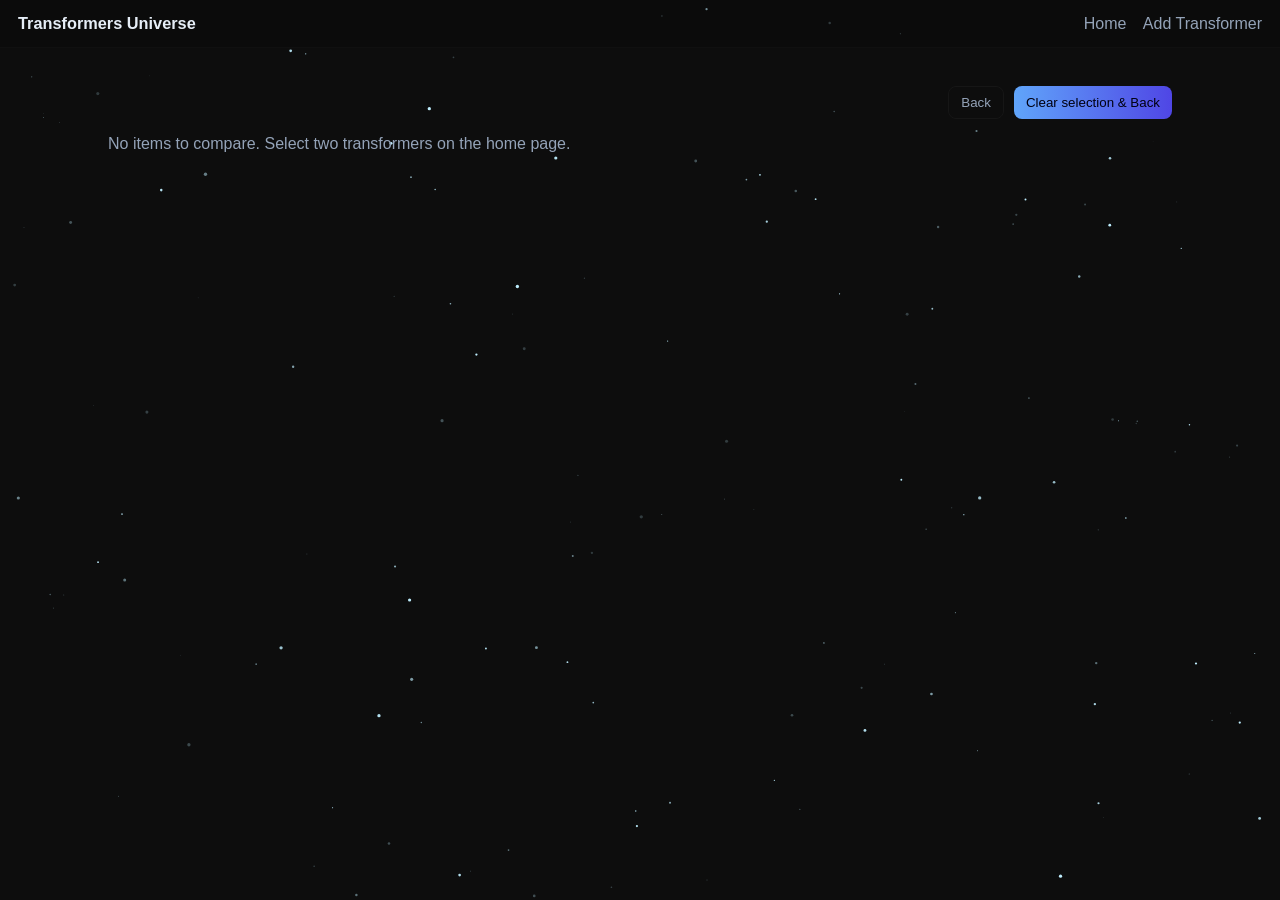
<file: compare.html>
<!doctype html>
<html lang="en">
<head>
  <meta charset="utf-8" />
  <title>Compare Transformers — Transformers Universe</title>
  <meta name="viewport" content="width=device-width,initial-scale=1" />
  <script src="starfield.js"></script>
  <style>
    :root{
      --bg:#081024; --card:#0b1220; --muted:#94a3b8; --accent:#60a5fa; --text:#e6eef7;
    }
    *{box-sizing:border-box}
    html{background:#0d0d0d}
    body{margin:0;font-family:Inter,Segoe UI,Roboto,Arial,sans-serif;background:transparent;color:var(--text);min-height:100vh;position:relative;z-index:1}
    header{padding:14px 18px;display:flex;align-items:center;justify-content:space-between;background:rgba(0,0,0,0.12);border-bottom:1px solid rgba(255,255,255,0.02);position:relative;z-index:2}
    header h1{margin:0;font-size:1.02rem}
    nav a{color:var(--muted); margin-left:12px; text-decoration:none}
    main{max-width:1100px;margin:20px auto;padding:18px;position:relative;z-index:1}
    .compare-card{display:grid;grid-template-columns:1fr 1fr;gap:18px}
    .panel{background:linear-gradient(180deg, rgba(255,255,255,0.01), rgba(0,0,0,0.04));padding:14px;border-radius:10px;border:1px solid rgba(255,255,255,0.02)}
    .img{height:220px;display:flex;align-items:center;justify-content:center;background:rgba(255,255,255,0.02);border-radius:8px;overflow:hidden}
    .img img{max-width:100%;max-height:100%;object-fit:contain}
    h2.name{margin:10px 0 6px 0}
    .meta{color:var(--muted);font-size:0.9rem;margin-bottom:8px}
      .desc{color:#cfe6ff}
    .controls{display:flex;gap:10px;justify-content:flex-end;margin-bottom:12px}
    .btn{padding:8px 12px;border-radius:8px;border:none;cursor:pointer}
    .btn-back{background:transparent;color:var(--muted);border:1px solid rgba(255,255,255,0.04)}
    .btn-clear{background:linear-gradient(90deg,var(--accent),#4f46e5);color:#001}
    @media(max-width:900px){ .compare-card{grid-template-columns:1fr} .img{height:180px} }
    .field-row{display:flex;gap:12px;align-items:flex-start;padding:10px 0;border-top:1px dashed rgba(255,255,255,0.02)}
    .field-title{width:140px;color:var(--muted);font-weight:600}
    .field-value{flex:1}
  </style>
</head>
<body>
  <header>
    <h1>Transformers Universe</h1>
    <nav>
      <a href="/">Home</a>
      <a href="/upload">Add Transformer</a>
    </nav>
  </header>
  

  <main>
    <div class="controls">
      <button class="btn btn-back" onclick="location.href='/'">Back</button>
      <button class="btn btn-clear" id="clearAndBack">Clear selection & Back</button>
    </div>

    <div id="compareArea">
      <p style="color:var(--muted)">Loading comparison…</p>
    </div>
  </main>

  <script>
    // parse ids from querystring ?ids=1,2
    function qs(name) {
      const params = new URLSearchParams(location.search);
      return params.get(name);
    }

    function renderEmpty(msg) {
      document.getElementById("compareArea").innerHTML = '<p style="color:var(--muted)">'+msg+'</p>';
    }

    async function fetchItem(id) {
      const r = await fetch(`/api/transformers/${id}`);
      if (!r.ok) throw new Error("Not found: " + id);
      return await r.json();
    }

    (async function(){
      const raw = qs("ids");
      if (!raw) {
        renderEmpty("No items to compare. Select two transformers on the home page.");
        return;
      }
      const ids = raw.split(",").map(s => s.trim()).filter(Boolean);
      if (ids.length !== 2) {
        renderEmpty("Please select exactly 2 transformers to compare.");
        return;
      }

      try {
        const [a, b] = await Promise.all(ids.map(fetchItem));
        // build comparison UI
        const html = `
          <div class="compare-card">
            <div class="panel left">
              <div class="img">${a.image_url ? `<img src="${a.image_url}" alt="${a.name}">` : '<div style="color:var(--muted)">No image</div>'}</div>
              <h2 class="name">${escapeHtml(a.name)}</h2>
              <div class="meta">${escapeHtml(a.type || "")} ${a.type && a.category ? "•" : ""} ${escapeHtml(a.category || "")}</div>
              <div class="desc">${escapeHtml(a.description || "")}</div>
              <div style="margin-top:12px;color:var(--muted);font-size:0.85rem">Added: ${escapeHtml(a.created_at || "")}</div>
            </div>

            <div class="panel right">
              <div class="img">${b.image_url ? `<img src="${b.image_url}" alt="${b.name}">` : '<div style="color:var(--muted)">No image</div>'}</div>
              <h2 class="name">${escapeHtml(b.name)}</h2>
              <div class="meta">${escapeHtml(b.type || "")} ${b.type && b.category ? "•" : ""} ${escapeHtml(b.category || "")}</div>
              <div class="desc">${escapeHtml(b.description || "")}</div>
              <div style="margin-top:12px;color:var(--muted);font-size:0.85rem">Added: ${escapeHtml(b.created_at || "")}</div>
            </div>
          </div>

          <!-- structured field-by-field comparison -->
          <div style="margin-top:18px;background:transparent;border-radius:8px;padding:12px">
            <div class="field-row"><div class="field-title">Field</div><div class="field-value"><strong>Left</strong></div><div class="field-value" style="text-align:right"><strong>Right</strong></div></div>
            <div class="field-row"><div class="field-title">Name</div><div class="field-value">${escapeHtml(a.name)}</div><div class="field-value" style="text-align:right">${escapeHtml(b.name)}</div></div>
            <div class="field-row"><div class="field-title">Type</div><div class="field-value">${escapeHtml(a.type||'—')}</div><div class="field-value" style="text-align:right">${escapeHtml(b.type||'—')}</div></div>
            <div class="field-row"><div class="field-title">Category</div><div class="field-value">${escapeHtml(a.category||'—')}</div><div class="field-value" style="text-align:right">${escapeHtml(b.category||'—')}</div></div>
            <div class="field-row"><div class="field-title">Description</div><div class="field-value">${escapeHtml(a.description||'—')}</div><div class="field-value" style="text-align:right">${escapeHtml(b.description||'—')}</div></div>
          </div>
        `;
        document.getElementById("compareArea").innerHTML = html;

        // wire clear selection button (clears localStorage key used by index.js)
        document.getElementById("clearAndBack").addEventListener("click", () => {
          try { localStorage.removeItem("transformer_selection_v1"); } catch(e){}
          window.location.href = "/";
        });

      } catch (err) {
        console.error(err);
        renderEmpty("Failed to load one or more transformers. Make sure they exist.");
      }
    })();

    function escapeHtml(s) {
      if (!s) return "";
      return s.replace(/[&<>"']/g, function(m) { return ({'&':'&amp;','<':'&lt;','>':'&gt;','"':'&quot;',"'":'&#39;'})[m]; });
    }
  </script>
</body>
</html>
</file>
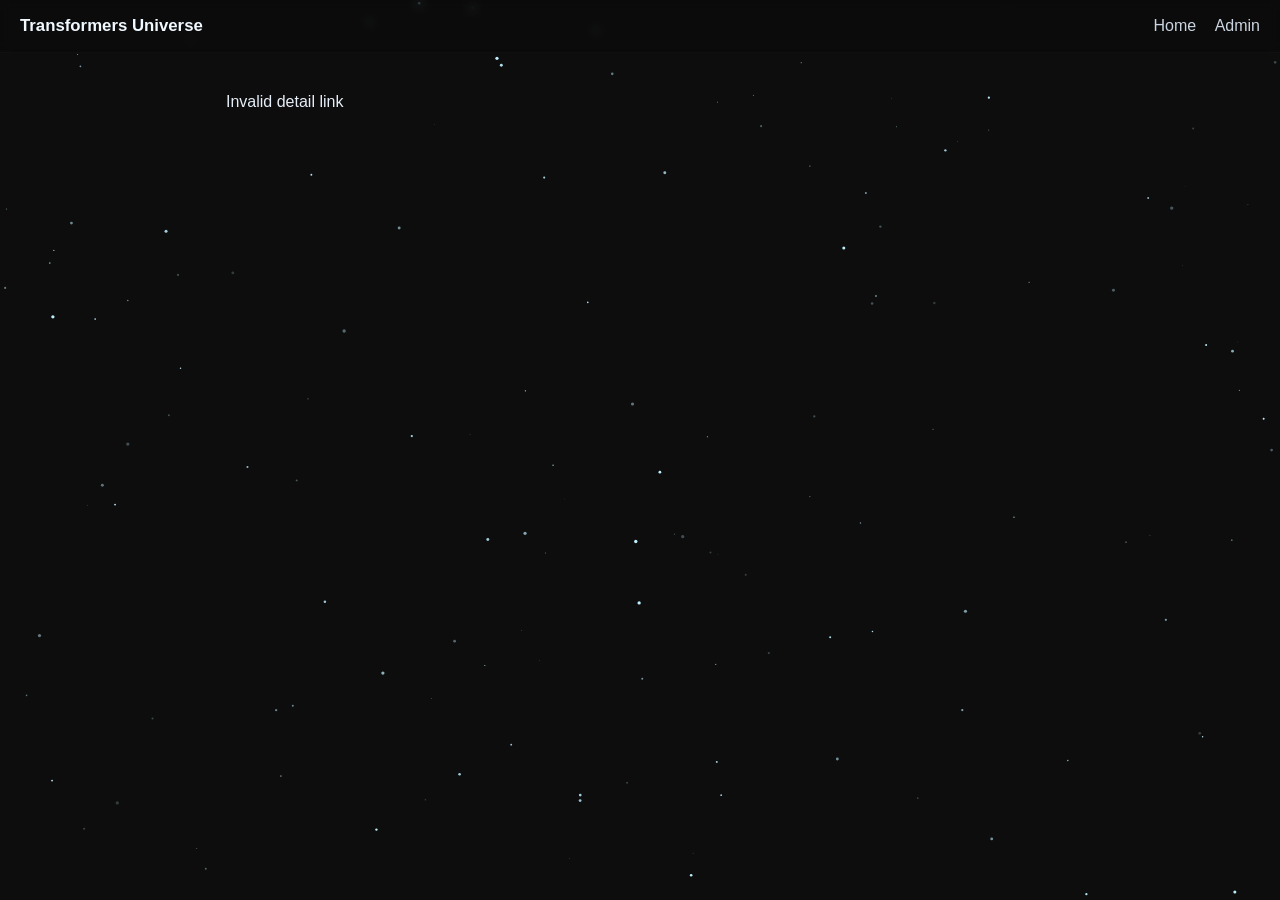
<file: detail.html>
<!doctype html>
<html lang="en">
<head>
  <meta charset="utf-8" />
  <title>Transformer Detail</title>
  <meta name="viewport" content="width=device-width,initial-scale=1" />
  <link rel="stylesheet" href="styles.css" />
  <script src="/starfield.js"></script>
  <style>
    html {
      background: #0d0d0d;
    }
    body {
      background: transparent;
      min-height: 100vh;
      padding-bottom: 40px;
      color: #e6eef7;
      position: relative;
      margin: 0;
    }
    header, main, footer, nav {
      position: relative;
      z-index: 1;
    }
    .detail-wrap { max-width: 900px; margin: 20px auto; padding: 0 16px; }
    .detail-card {
      background: linear-gradient(180deg, rgba(255,255,255,0.02), rgba(0,0,0,0.04));
      padding: 28px;
      border-radius: 14px;
      box-shadow: 0 6px 18px rgba(2,6,23,0.6);
      border: 1px solid rgba(255,255,255,0.04);
    }
    #name {
      font-size: 2.2rem;
      margin: 0 0 12px 0;
      color: #f0f9ff;
      font-weight: 700;
      letter-spacing: -0.5px;
    }
    #desc {
      line-height: 1.8;
      color: #e0e7ff;
      font-size: 1rem;
      margin-top: 16px;
    }
    /* Hero image area */
    .detail-card .hero{width:100%;height:min(360px,45vh);border-radius:12px;overflow:hidden;margin-bottom:18px;background:linear-gradient(180deg,#051126,#071028);display:flex;align-items:center;justify-content:center;color:#94a3b8;position:relative}
    .detail-card .hero img{width:100%;height:100%;object-fit:cover;display:block}
    /* Hero image element (used when image_url present) */
    .hero-img{width:100%;height:min(360px,45vh);object-fit:cover;border-radius:12px;margin-bottom:18px;display:none;cursor:pointer}
    .hero-fullscreen-btn{position:absolute;right:14px;top:14px;background:rgba(0,0,0,0.55);border:1px solid rgba(255,255,255,0.12);color:#fff;padding:10px 12px;border-radius:999px;cursor:pointer;font-size:18px;display:flex;align-items:center;justify-content:center;z-index:5;box-shadow:0 18px 32px rgba(0,0,0,0.35)}
    .hero-fullscreen-btn:hover{background:rgba(255,255,255,0.14)}
    .lightbox-wrap{position:fixed;inset:0;display:flex;align-items:center;justify-content:center;background:rgba(0,0,0,0.92);opacity:0;visibility:hidden;pointer-events:none;transition:opacity 240ms ease}
    .lightbox-wrap.show{opacity:1;visibility:visible;pointer-events:auto}
    .lightbox-close{position:absolute;top:18px;right:18px;background:rgba(255,255,255,0.08);border:none;color:#fff;padding:10px 12px;border-radius:999px;cursor:pointer;font-size:20px;line-height:1;z-index:2;box-shadow:0 18px 36px rgba(0,0,0,0.35)}
    .lightbox-close:hover{background:rgba(255,255,255,0.16)}
    .in-lightbox{position:relative;top:auto;left:auto;right:auto;bottom:auto;width:auto!important;height:auto!important;max-width:100%!important;max-height:100%!important;object-fit:contain!important;border-radius:0!important;box-shadow:none!important}

    body.fullscreen-active #heroFSBtn { display: none !important; }
    body.fullscreen-active #ratingSection { display: none !important; }

    .section-divider {
      margin: 28px 0 0 0;
      padding-top: 24px;
      border-top: 1px solid rgba(255,255,255,0.04);
    }
    .detail-card section h3 {
      margin: 0 0 18px 0;
      font-size: 1.3rem;
      color: #f0f9ff;
      font-weight: 600;
    }
    .rating-row {
      display: flex;
      gap: 16px;
      align-items: center;
      margin: 16px 0;
    }
    #starArea {
      display: flex;
      gap: 4px;
    }
    .star {
      font-size: 28px;
      cursor: pointer;
      opacity: 0.35;
      transition: opacity 180ms, transform 180ms;
      display: inline-block;
    }
    .star:hover {
      transform: scale(1.1);
    }
    .star.on {
      color: #fbbf24;
      opacity: 1;
      text-shadow: 0 0 12px rgba(251,191,36,0.4);
    }
    .star.disabled {
      cursor: not-allowed;
      opacity: 0.5;
    }
    #ratingSummary {
      color: #cbd5e1;
      font-size: 0.95rem;
      font-weight: 500;
    }
    .rating-badge {
      background: linear-gradient(90deg, rgba(96,165,250,0.1), rgba(79,70,229,0.1));
      padding: 8px 14px;
      border-radius: 8px;
      border: 1px solid rgba(96,165,250,0.2);
      color: #60a5fa;
      font-size: 0.9rem;
      font-weight: 600;
    }
    .comment-list {
      margin: 20px 0;
    }
    .comment {
      background: rgba(255,255,255,0.01);
      padding: 16px;
      border-radius: 10px;
      margin-bottom: 12px;
      border-left: 3px solid rgba(96,165,250,0.3);
      transition: all 180ms;
    }
    .comment:hover {
      background: rgba(255,255,255,0.02);
      border-left-color: rgba(96,165,250,0.5);
    }
    .comment .meta {
      color: #cbd5e1;
      font-size: 0.85rem;
      margin-bottom: 8px;
      display: flex;
      justify-content: space-between;
    }
    .comment-body {
      color: #e0e7ff;
      line-height: 1.6;
    }
    .comment-form {
      margin-top: 20px;
      padding: 20px;
      background: rgba(96,165,250,0.03);
      border: 1px solid rgba(96,165,250,0.1);
      border-radius: 12px;
    }
    .comment-form label {
      display: block;
      margin-bottom: 14px;
    }
    .comment-form label > div {
      font-size: 0.9rem;
      font-weight: 500;
      margin-bottom: 6px;
      color: #f0f9ff;
    }
    .comment-form textarea,
    .comment-form input {
      width: 100%;
      padding: 11px 13px;
      border-radius: 8px;
      border: 1px solid rgba(255,255,255,0.06);
      background: rgba(255,255,255,0.02);
      color: #e0e7ff;
      font-family: inherit;
      font-size: 0.95rem;
      transition: all 180ms;
    }
    .comment-form textarea::placeholder,
    .comment-form input::placeholder {
      color: #64748b;
    }
    .comment-form textarea:focus,
    .comment-form input:focus {
      outline: none;
      border-color: rgba(96,165,250,0.3);
      background: rgba(255,255,255,0.03);
      box-shadow: 0 0 0 3px rgba(96,165,250,0.1);
    }
    .comment-form textarea {
      min-height: 100px;
      resize: vertical;
    }
    .comment-form button {
      padding: 11px 20px;
      border-radius: 8px;
      border: none;
      background: linear-gradient(90deg, var(--accent), var(--accent-2));
      color: #001;
      cursor: pointer;
      font-weight: 600;
      font-size: 0.95rem;
      transition: all 180ms;
    }
    .comment-form button:hover {
      transform: translateY(-2px);
      box-shadow: 0 8px 20px rgba(79,70,229,0.3);
    }
    .comment-form button:disabled {
      opacity: 0.6;
      cursor: not-allowed;
      transform: none;
    }
    .small-muted {
      color: #94a3b8;
      font-size: 0.9rem;
    }
    .back-btn {
      display: inline-flex;
      align-items: center;
      gap: 6px;
      margin-bottom: 24px;
      padding: 9px 14px;
      background: rgba(96,165,250,0.08);
      border: 1px solid rgba(96,165,250,0.2);
      border-radius: 8px;
      color: #60a5fa;
      text-decoration: none;
      font-size: 0.9rem;
      font-weight: 500;
      transition: all 180ms;
    }
    .back-btn:hover {
      background: rgba(96,165,250,0.12);
      border-color: rgba(96,165,250,0.4);
    }
    .rated-badge {
      display: inline-block;
      margin-left: 8px;
      padding: 4px 8px;
      background: rgba(251,191,36,0.12);
      border-radius: 4px;
      color: #fbbf24;
      font-size: 0.75rem;
      font-weight: 600;
    }
    .empty-state {
      padding: 20px;
      text-align: center;
      color: var(--muted);
      font-style: italic;
    }
    /* Header improvements */
    header {
      padding: 16px 20px;
      display: flex;
      align-items: center;
      justify-content: space-between;
      background: rgba(0,0,0,0.12);
      backdrop-filter: blur(5px);
      border-bottom: 1px solid rgba(255,255,255,0.02);
    }
    header h1 {
      margin: 0;
      font-size: 1.05rem;
      color: #f0f9ff;
    }
    nav a {
      color: #cbd5e1;
      margin-left: 14px;
      text-decoration: none;
      transition: color 180ms;
    }
    nav a:hover {
      color: #60a5fa;
    }
  </style>
  
</head>
<body>
  <header>
    <h1>Transformers Universe</h1>
    <nav>
      <a href="/">Home</a>
      <a href="/admin">Admin</a>
    </nav>
  </header>
  

  <main class="detail-wrap">
    <a href="/" class="back-btn">← Back</a>
    
    <div class="detail-card">
      <div class="hero" id="heroPlaceholder">No image available</div>
      <img id="heroImg" alt="" class="hero-img" />
      <button id="heroFSBtn" class="hero-fullscreen-btn" aria-label="Open fullscreen" style="display:none">⤢</button>
      <!-- fullscreen overlay for detail page (reuses the single hero image element) -->
      <div id="detailLightbox" class="lightbox-wrap" aria-hidden="true">
        <button id="detailClose" class="lightbox-close" aria-label="Close image">✕</button>
      </div>
      <div id="info">
        <h2 id="name">Loading…</h2>
        <div class="meta small-muted" id="meta"></div>
        <p id="desc" style="margin-top:12px;line-height:1.6"></p>
      </div>

      <section id="ratingSection" style="margin-top:24px;padding-top:20px;border-top:1px solid rgba(255,255,255,0.04)">
        <h3 style="margin-top:0">Ratings</h3>
        <div class="rating-row">
          <div id="starArea"></div>
          <div id="ratingSummary" class="small-muted"></div>
        </div>
      </section>

      <section style="margin-top:24px;padding-top:20px;border-top:1px solid rgba(255,255,255,0.04)">
        <h3 style="margin-top:0">Comments</h3>
        <div id="comments" class="comment-list"></div>

        <form id="commentForm" class="comment-form">
          <label style="display:block;margin-bottom:12px">
            <div style="font-size:0.9rem;margin-bottom:6px">Name (optional)</div>
            <input name="author" placeholder="Your name" style="margin:0">
          </label>
          <label style="display:block;margin-bottom:12px">
            <div style="font-size:0.9rem;margin-bottom:6px">Comment</div>
            <textarea name="body" required placeholder="Share your thoughts..."></textarea>
          </label>
          <button type="submit">Post Comment</button>
        </form>
      </section>
    </div>
  </main>

  <script>
    // parse id from path: /detail/3
    const parts = window.location.pathname.split("/").filter(Boolean);
    const id = parts.length >= 2 ? parts[1] : null;
    if (!id) {
      const mainEl = document.querySelector('main');
      if (mainEl) mainEl.innerHTML = "<p style='padding:20px'>Invalid detail link</p>";
    } else {

    const RATINGS_KEY = "transformer_user_ratings_v1";

    function escapeHtml(s){ if (!s) return ""; return s.replace(/[&<>"']/g, m=>({'&':'&amp;','<':'&lt;','>':'&gt;','"':'&quot;',"'":'&#39;'})[m]); }

    function getUserRating() {
      try {
        const ratings = JSON.parse(localStorage.getItem(RATINGS_KEY)) || {};
        return ratings[id] || null;
      } catch (e) { return null; }
    }

    function setUserRating(rating) {
      try {
        const ratings = JSON.parse(localStorage.getItem(RATINGS_KEY)) || {};
        ratings[id] = rating;
        localStorage.setItem(RATINGS_KEY, JSON.stringify(ratings));
      } catch (e) {}
    }

    async function loadDetail(){
      try {
        const data = await fetch(`/api/transformers/${id}`).then(r => {
          if (!r.ok) throw new Error("Failed to load transformer");
          return r.json();
        });
        
        document.getElementById("name").textContent = data.name;
        document.getElementById("meta").textContent = `${data.type || ''} ${data.type && data.category ? '•' : ''} ${data.category || ''}`;
        document.getElementById("desc").textContent = data.description || '';

        // hero image (show main image if available)
        const heroImg = document.getElementById('heroImg');
        const heroPlaceholder = document.getElementById('heroPlaceholder');
        const heroBtn = document.getElementById('heroFSBtn');
        if (data.image_url) {
          heroImg.src = data.image_url;
          heroImg.alt = data.name || '';
          heroImg.style.display = 'block';
          if (heroPlaceholder) heroPlaceholder.style.display = 'none';
          if (heroBtn) heroBtn.style.display = 'flex';
          heroImg.style.cursor = 'pointer';
        } else {
          if (heroImg) heroImg.style.display = 'none';
          if (heroPlaceholder) heroPlaceholder.style.display = 'flex';
          if (heroBtn) heroBtn.style.display = 'none';
        }

        // ratings summary
        const ratings = await fetch(`/api/transformers/${id}/ratings`).then(r => r.ok ? r.json() : {count: 0, average: 0});
        const userRating = getUserRating();
        
        const summaryEl = document.getElementById("ratingSummary");
        if (ratings.count > 0) {
          const badge = `<div class="rating-badge">${ratings.average.toFixed(1)} ★ • ${ratings.count} ${ratings.count === 1 ? 'vote' : 'votes'}</div>`;
          summaryEl.innerHTML = badge;
        } else {
          summaryEl.innerHTML = '<div class="rating-badge">No ratings yet</div>';
        }

        // build stars interactive
        const starArea = document.getElementById("starArea");
        starArea.innerHTML = '';
        for (let s=1;s<=5;s++){
          const span = document.createElement("span");
          span.className = "star";
          span.textContent = "★";
          span.dataset.star = s;
          if (userRating) span.classList.add("disabled");
          if (userRating === s) span.classList.add("on");
          
          span.addEventListener("mouseenter", ()=> { if (!userRating) highlightStars(s); });
          span.addEventListener("mouseleave", ()=> { if (!userRating) highlightStars(0); });
          span.addEventListener("click", async ()=> {
            if (userRating) return; // already rated
            try {
              await fetch(`/api/transformers/${id}/ratings`, { 
                method: "POST", 
                headers: {"Content-Type":"application/json"}, 
                body: JSON.stringify({ rating: s })
              });
              setUserRating(s);
              await loadDetail();
            } catch (err) {
              alert("Failed to submit rating.");
            }
          });
          starArea.appendChild(span);
        }

        if (userRating) {
          const badge = document.createElement("span");
          badge.className = "rated-badge";
          badge.textContent = "✓ You rated";
          starArea.parentElement.appendChild(badge);
        }

        // comments
        loadComments();

      } catch (err) {
        console.error(err);
        document.getElementById("info").innerHTML = "<p style='color:#ff9b9b'>Failed to load transformer</p>";
      }
    }

    function highlightStars(n){
      document.querySelectorAll(".star").forEach(el=>{
        const val = Number(el.dataset.star);
        if (n>0 && val <= n) el.classList.add("on"); else el.classList.remove("on");
      });
    }

    async function loadComments(){
      try {
        const com = await fetch(`/api/transformers/${id}/comments`).then(r=>r.ok ? r.json() : []);
        const list = document.getElementById("comments");
        list.innerHTML = "";
        if (!com.length) { 
          list.innerHTML = '<div class="empty-state">No comments yet. Be the first to share your thoughts!</div>'; 
          return; 
        }
        com.forEach(c=>{
          const el = document.createElement("div");
          el.className = "comment";
          const dateStr = new Date(c.created_at).toLocaleDateString('en-US', { month: 'short', day: 'numeric', year: 'numeric', hour: '2-digit', minute: '2-digit' });
          el.innerHTML = `<div class="meta"><strong>${escapeHtml(c.author || "Anonymous")}</strong><span>${dateStr}</span></div><div class="comment-body">${escapeHtml(c.body)}</div>`;
          list.appendChild(el);
        });
      } catch (err) {
        console.error("Failed to load comments:", err);
      }
    }

    document.getElementById("commentForm").addEventListener("submit", async (ev)=>{
      ev.preventDefault();
      const form = ev.target;
      const btn = form.querySelector("button");
      const author = form.author.value.trim();
      const body = form.body.value.trim();
      if (!body) { alert("Enter a comment"); return; }
      
      btn.disabled = true;
      try {
        await fetch(`/api/transformers/${id}/comments`, {
          method:"POST", 
          headers:{"Content-Type":"application/json"}, 
          body: JSON.stringify({ author, body })
        });
        form.body.value = "";
        form.author.value = "";
        await loadComments();
      } catch (err) {
        alert("Failed to post comment");
      } finally {
        btn.disabled = false;
      }
    });

    loadDetail();
    }
  </script>
  <script>
    // Detail-page fullscreen: move the single `#heroImg` into the overlay and back
    (function(){
      const btn = document.getElementById('heroFSBtn');
      const lb = document.getElementById('detailLightbox');
      const close = document.getElementById('detailClose');
      const hero = document.getElementById('heroImg');

      function openDetailFullscreen(){
        if (!lb || !hero) return;
        if (lb.classList.contains('show')) return;
        if (!hero._origParent) { hero._origParent = hero.parentNode; hero._origNext = hero.nextSibling; }
        lb.appendChild(hero);
        hero.classList.add('in-lightbox');
        lb.classList.add('show'); lb.setAttribute('aria-hidden','false');
        document.body.classList.add('fullscreen-active');
        document.documentElement.style.overflow = 'hidden'; document.body.style.overflow = 'hidden';
        if (close) close.focus();
      }

      function closeDetailFullscreen(){
        if (!lb) return;
        lb.classList.remove('show'); lb.setAttribute('aria-hidden','true');
        document.body.classList.remove('fullscreen-active');
        document.documentElement.style.overflow = ''; document.body.style.overflow = '';
        if (hero && hero._origParent) {
          setTimeout(()=>{
            try{ hero.classList.remove('in-lightbox'); hero._origParent.insertBefore(hero, hero._origNext); delete hero._origParent; delete hero._origNext; }catch(e){}
          }, 260);
        }
      }

      if (btn) btn.addEventListener('click', (e)=>{ e.stopPropagation(); openDetailFullscreen(); });
      if (hero) hero.addEventListener('click', (e)=>{ e.stopPropagation(); openDetailFullscreen(); });
      if (close) close.addEventListener('click', (e)=>{ e.stopPropagation(); closeDetailFullscreen(); });
      if (lb) lb.addEventListener('click', (e)=>{ if (e.target === lb) closeDetailFullscreen(); });
      document.addEventListener('keydown', (e)=>{ if (e.key === 'Escape') closeDetailFullscreen(); });

      // preserve natural image styles outside fullscreen mode
      const resetHeroStyle = () => {
        if (!hero) return;
        hero.style.width = '';
        hero.style.height = '';
      };
      lb.addEventListener('transitionend', (e) => {
        if (e.target === lb && !lb.classList.contains('show')) {
          resetHeroStyle();
        }
      });
    })();
  </script>
  
</body>
</html>
</file>
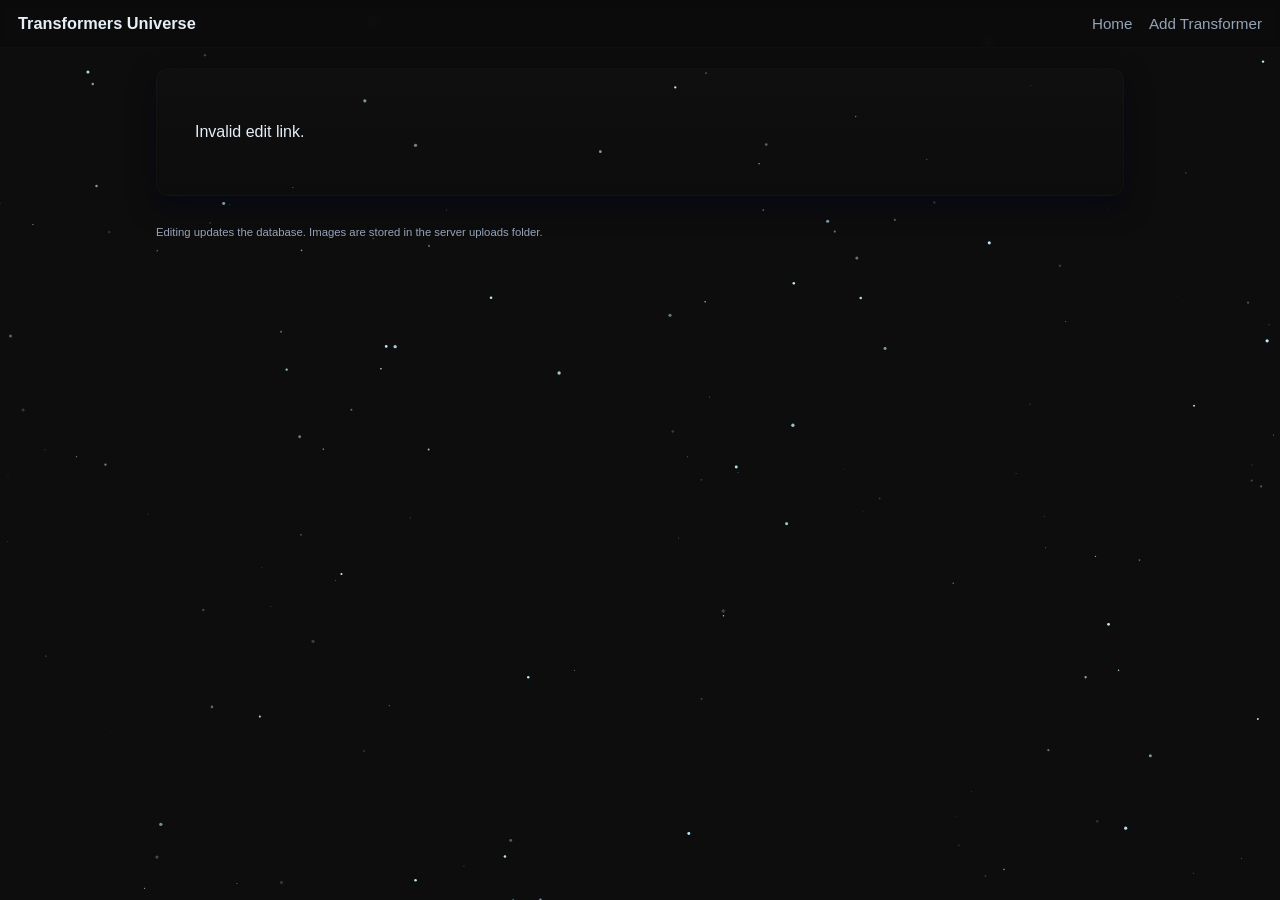
<file: edit.html>
<!doctype html>
<html lang="en">
<head>
  <meta charset="utf-8" />
  <title>Edit Transformer — Transformers Universe</title>
  <meta name="viewport" content="width=device-width,initial-scale=1" />
  <script src="starfield.js"></script>
  <style>
    /* ===== Inline page-specific CSS (all design for the edit page) ===== */
    :root{
      --bg:#081024;
      --card:#0b1220;
      --muted:#94a3b8;
      --accent:#60a5fa;
      --accent-2:#4f46e5;
      --text:#e6eef7;
      --danger:#ff6b6b;
    }

    *{box-sizing:border-box}
    html,body{height:100%}
    html{
      background:#0d0d0d;
    }
    body{
      margin:0;
      font-family:Inter,Segoe UI,Roboto,Arial,sans-serif;
      background:transparent;
      color:var(--text);
      -webkit-font-smoothing:antialiased;
      -moz-osx-font-smoothing:grayscale;
      padding-bottom:40px;
      position:relative;
    }
    header, main, footer, nav {
      position: relative;
      z-index: 1;
    }

    header{
      padding:14px 18px;
      display:flex;
      align-items:center;
      justify-content:space-between;
      background:rgba(0,0,0,0.12);
      backdrop-filter: blur(4px);
      border-bottom:1px solid rgba(255,255,255,0.02);
    }
    header h1{margin:0;font-size:1.02rem}
    nav a{color:var(--muted); margin-left:12px; text-decoration:none; font-size:0.95rem}
    nav a:hover{color:var(--accent)}

    main{max-width:1000px;margin:20px auto;padding:0 16px}
    footer{max-width:1000px;margin:28px auto;color:var(--muted);padding:0 16px;font-size:0.85rem}

    /* Card */
    .edit-card{
      background:linear-gradient(180deg, rgba(255,255,255,0.01), rgba(0,0,0,0.04));
      border-radius:12px;
      padding:18px;
      box-shadow:0 10px 26px rgba(2,6,23,0.55);
      border:1px solid rgba(255,255,255,0.02);
    }

    .edit-header { display:flex; flex-direction:column; gap:6px; margin-bottom:14px; }
    .edit-header h2{margin:0;font-size:1.25rem}
    .muted{color:var(--muted);font-size:0.92rem}
    .small-muted{color:var(--muted);font-size:0.85rem;margin-top:8px}

    /* Grid layout: left = image, right = fields */
    .form-grid{
      display:grid;
      grid-template-columns: 320px 1fr;
      gap:18px;
      align-items:start;
    }
    @media (max-width:900px){
      .form-grid{grid-template-columns:1fr}
    }

    .panel{background:transparent;padding:0}
    .image-panel{display:flex;flex-direction:column;gap:10px}
    .fields-panel{display:flex;flex-direction:column;gap:10px}

    /* Image preview */
    .img-preview{
      width:100%;
      border-radius:10px;
      min-height:200px;
      max-height:320px;
      background:linear-gradient(180deg, rgba(255,255,255,0.01), rgba(0,0,0,0.02));
      display:flex;
      align-items:center;
      justify-content:center;
      border:1px solid rgba(255,255,255,0.04);
      position:relative;
      overflow:hidden;
      padding:8px;
    }
    .img-wrap{width:100%;height:100%;display:flex;align-items:center;justify-content:center}
    .img-wrap img{
      max-width:100%;
      max-height:100%;
      object-fit:contain;
      border-radius:8px;
      display:block;
      box-shadow: 0 6px 18px rgba(0,0,0,0.4);
      background:linear-gradient(180deg, rgba(255,255,255,0.01), rgba(0,0,0,0.02));
    }
    .preview-badge{
      position:absolute;
      right:10px; top:10px;
      background:rgba(0,0,0,0.45);
      padding:6px 8px; border-radius:6px;
      font-size:0.78rem; color:var(--text);
      border:1px solid rgba(255,255,255,0.03);
    }
    .no-image{color:var(--muted);padding:20px;text-align:center;font-size:0.95rem}

    /* File input */
    .file-label{display:flex;flex-direction:column;gap:8px}
    .file-label input[type="file"]{border:1px dashed rgba(255,255,255,0.04); padding:10px; border-radius:8px; background:transparent; color:var(--text)}

    /* Fields */
    label{display:block;margin-bottom:8px}
    input[type="text"], textarea{
      width:100%; padding:10px; border-radius:8px; border:1px solid rgba(255,255,255,0.06); background:rgba(255,255,255,0.02); color:var(--text);
      font-size:0.95rem;
    }
    textarea{min-height:110px; resize:vertical}
    .two-col{display:grid;grid-template-columns:1fr 1fr;gap:10px}

    /* Buttons */
    .buttons-row{display:flex;gap:10px;align-items:center;margin-top:6px}
    .btn-primary{
      background:linear-gradient(90deg,var(--accent),var(--accent-2));
      color:#001; padding:10px 14px; border-radius:10px; border:none; cursor:pointer; font-weight:600;
      box-shadow:0 6px 18px rgba(96,165,250,0.12);
    }
    .btn-link{color:var(--muted); text-decoration:none; padding:8px 10px; border-radius:8px}
    .btn-danger{
      background:transparent;border:1px solid rgba(255,255,255,0.06);color:var(--danger);padding:8px 12px;border-radius:8px;cursor:pointer;
    }
    .btn-danger:hover{background:rgba(255,107,107,0.06)}

    .required{color:#ff7b7b; margin-left:6px; font-weight:600}
  </style>
</head>
  <body>
  <header>
    <h1>Transformers Universe</h1>
    <nav>
      <a href="/">Home</a>
      <a href="/upload">Add Transformer</a>
    </nav>
  </header>

  <main>
    <div class="edit-card" id="editCard">
      <div class="edit-header">
        <h2>Edit Transformer</h2>
        <small class="muted">Update fields below and click <strong>Save Changes</strong>.</small>
      </div>

      <form id="editForm" method="post" enctype="multipart/form-data" class="form-grid" novalidate>
        <!-- LEFT: image preview -->
        <div class="panel image-panel">
          <div id="currentImage" class="img-preview" aria-live="polite">
            <div class="no-image">Loading…</div>
          </div>

          <label class="file-label">
            <span style="font-size:0.95rem;color:var(--muted)">Replace Image (optional)</span>
            <input name="image" id="imageInput" type="file" accept="image/*" />
          </label>

          <div class="small-muted">Uploading a new image replaces the old one.</div>
        </div>

        <!-- RIGHT: fields -->
        <div class="panel fields-panel">
          <label>
            <div style="display:flex;align-items:center;gap:6px">
              <span style="font-weight:600">Name</span>
              <span class="required">*</span>
            </div>
            <input name="name" type="text" required />
          </label>

          <div class="two-col">
            <label>
              <div style="font-weight:600">Type</div>
              <input name="type" type="text" placeholder="Autobot, Decepticon..." />
            </label>

            <label>
              <div style="font-weight:600">Category</div>
              <input name="category" type="text" placeholder="Warrior, Scout..." />
            </label>
          </div>

          <label>
            <div style="font-weight:600">Description</div>
            <textarea name="description" rows="6" placeholder="Short description"></textarea>
          </label>

          <div class="buttons-row">
            <button class="btn-primary" type="submit">Save Changes</button>
            <a class="btn-link" href="/">Cancel</a>
            <button id="deleteBtn" type="button" class="btn-danger">Delete</button>
          </div>
        </div>
      </form>
    </div>
  </main>

  <footer>
    <small style="color:var(--muted)">Editing updates the database. Images are stored in the server uploads folder.</small>
  </footer>

  <script>
    // JS: populate form, show preview, and handle delete
    (function(){
      console.log("edit.html inline design loaded");

      // Grab DOM elements
      const pathParts = window.location.pathname.split("/").filter(Boolean);
      const id = pathParts.length >= 2 ? pathParts[1] : null;
      const form = document.getElementById("editForm");
      const currentImageDiv = document.getElementById("currentImage");
      const imageInput = document.getElementById("imageInput");
      const deleteBtn = document.getElementById("deleteBtn");

      if (!id) {
        document.getElementById("editCard").innerHTML = "<p style='padding:20px'>Invalid edit link.</p>";
        return;
      }

      // Set form action for POST
      form.action = `/edit/${id}`;

      // Fetch transformer data
      fetch(`/api/transformers/${id}`)
        .then(r => {
          if (!r.ok) throw new Error("Not found");
          return r.json();
        })
        .then(data => {
          form.name.value = data.name || "";
          form.type.value = data.type || "";
          form.category.value = data.category || "";
          form.description.value = data.description || "";

          if (data.image_url) {
            currentImageDiv.innerHTML = `
              <div class="img-wrap">
                <img id="currentImg" src="${data.image_url}" alt="${(data.name||'')}" />
              </div>
            `;
          } else {
            currentImageDiv.innerHTML = `<div class="no-image">No image</div>`;
          }
        })
        .catch(err => {
          console.error("Failed to load transformer:", err);
          document.getElementById("editCard").innerHTML = "<p style='padding:20px'>Transformer not found.</p>";
        });

      // Preview newly selected image (bounded & not fullscreen)
      imageInput.addEventListener("change", (ev) => {
        const f = ev.target.files && ev.target.files[0];
        if (!f) return;
        const url = URL.createObjectURL(f);
        currentImageDiv.innerHTML = `
          <div class="img-wrap preview-wrap">
            <img id="previewImg" src="${url}" alt="Preview" />
            <div class="preview-badge">Preview</div>
          </div>
        `;
        const imgEl = document.getElementById("previewImg");
        imgEl.onload = () => URL.revokeObjectURL(url);
      });

      // Delete flow using API endpoint
      deleteBtn.addEventListener("click", async () => {
        if (!confirm("Delete this transformer? This cannot be undone.")) return;
        try {
          const res = await fetch(`/api/transformers/${id}`, { method: "DELETE" });
          if (!res.ok) {
            const payload = await res.json().catch(()=>({}));
            alert("Delete failed: " + (payload.error || res.statusText));
            return;
          }
          // Redirect to home after delete
          window.location.href = "/";
        } catch (err) {
          console.error(err);
          alert("Delete failed");
        }
      });

      // Optional: prevent default browser validation UI and show HTML5 required
      form.addEventListener("submit", (e) => {
        const name = form.name.value.trim();
        if (!name) {
          e.preventDefault();
          alert("Please enter a name (required).");
          form.name.focus();
        }
        // otherwise allow default submit (multipart/form-data to server)
      });
    })();
  </script>
</body>
</html>
</file>
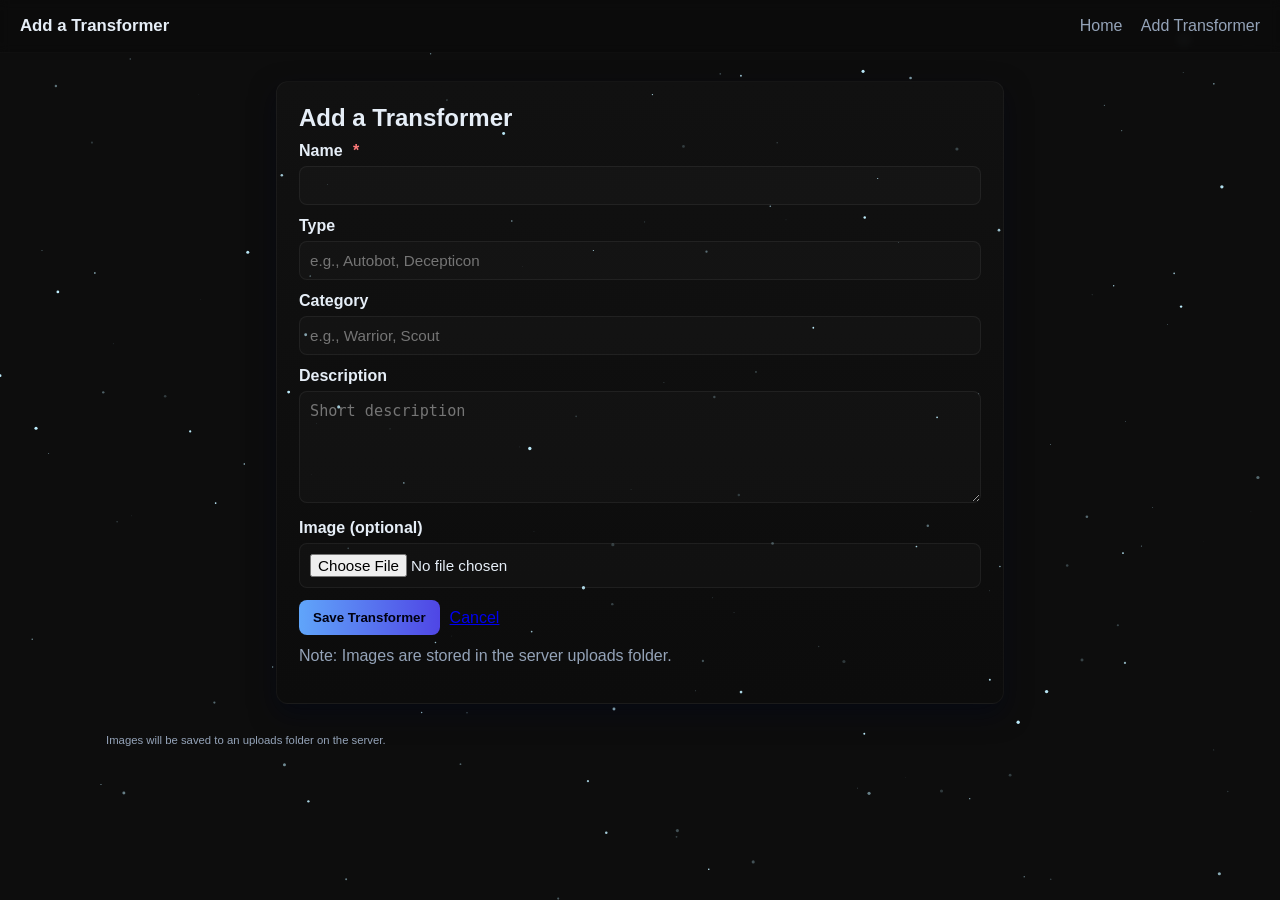
<file: upload.html>
<!doctype html>
<html lang="en">
<head>
  <meta charset="utf-8" />
  <title>Add Transformer — Transformers Universe</title>
  <meta name="viewport" content="width=device-width,initial-scale=1" />
  <link rel="stylesheet" href="styles.css" />
  <script src="starfield.js"></script>
  <style>
    /* ensure starfield canvas is visible behind this page */
    html{background:#0d0d0d}
    body{background:transparent;position:relative;margin:0;color:var(--text)}
    header, main, footer, nav{position:relative;z-index:1}
    .form-main{max-width:760px;margin:28px auto;padding:0 16px}
    .form-card{background:linear-gradient(180deg, rgba(255,255,255,0.02), rgba(0,0,0,0.04)); border-radius:12px; padding:22px; box-shadow:0 10px 26px rgba(2,6,23,0.5); border:1px solid rgba(255,255,255,0.04)}
    .form-card h2{margin:0 0 10px 0}
    .field{margin-bottom:12px}
    .field label{display:block;font-weight:600;margin-bottom:6px;color:var(--text)}
    .field input[type="text"], .field textarea, .field input[type="file"]{width:100%;padding:10px;border-radius:8px;border:1px solid rgba(255,255,255,0.06);background:rgba(255,255,255,0.02);color:var(--text);font-size:0.95rem}
    .buttons{display:flex;gap:10px;align-items:center;margin-top:12px}
    .btn-primary{background:linear-gradient(90deg,var(--accent),var(--accent-2));color:#001;padding:10px 14px;border-radius:8px;border:none;cursor:pointer;font-weight:600}
    .hint{color:var(--muted);margin-top:12px}
    .required{color:#ff7b7b;margin-left:6px}
    @media(max-width:600px){ .form-card{padding:16px} }
  </style>
</head>
  <body>
  <header>
    <h1>Add a Transformer</h1>
    <nav>
      <a href="/">Home</a>
      <a href="/upload">Add Transformer</a>
    </nav>
  </header>

  <main class="form-main">
    <div class="form-card">
      <h2>Add a Transformer</h2>
      <form id="uploadForm" action="/upload" method="post" enctype="multipart/form-data">
        <div class="field">
          <label>Name <span class="required">*</span></label>
          <input name="name" type="text" required />
        </div>

        <div class="field">
          <label>Type</label>
          <input name="type" type="text" placeholder="e.g., Autobot, Decepticon" />
        </div>

        <div class="field">
          <label>Category</label>
          <input name="category" type="text" placeholder="e.g., Warrior, Scout" />
        </div>

        <div class="field">
          <label>Description</label>
          <textarea name="description" rows="5" placeholder="Short description"></textarea>
        </div>

        <div class="field">
          <label>Image (optional)</label>
          <input name="image" type="file" accept="image/*" />
        </div>

        <div class="buttons">
          <button class="btn-primary" type="submit">Save Transformer</button>
          <a class="btn-link" href="/">Cancel</a>
        </div>
      </form>

      <p class="hint">Note: Images are stored in the server uploads folder.</p>
    </div>
  </main>

  <footer>
    <small>Images will be saved to an uploads folder on the server.</small>
  </footer>
</body>
</html>
</file>
<file: styles.css>
:root{
  --bg:#0d0d0d;
  --card:#0b1220;
  --muted:#94a3b8;
  --accent:#60a5fa;
  --text:#e6eef7;
  --glass: rgba(255,255,255,0.03);
  --glow: rgba(96,165,250,0.08);
  --accent-2:#4f46e5;
  --danger:#ff6b6b;
}
/* (existing base styles should remain) */
/* If you already had a styles.css, replace it with this full file so the new controls look right. */

*{box-sizing:border-box}
html,body{height:100%}
body{
  margin:0;
  font-family:Inter,Segoe UI,Roboto,Arial,sans-serif;
  background:#0d0d0d;
  color:var(--text); min-height:100vh; padding-bottom:40px;
}
header{
  padding:16px 20px; display:flex; align-items:center; justify-content:space-between;
  background:rgba(0,0,0,0.12); backdrop-filter: blur(5px);
  border-bottom:1px solid rgba(255,255,255,0.02);
}
header h1{margin:0;font-size:1.05rem}
nav a{color:var(--muted); margin-left:14px; text-decoration:none}
nav a:hover{color:var(--accent)}

main{max-width:1100px;margin:20px auto;padding:0 16px}
footer{max-width:1100px;margin:28px auto;color:var(--muted);padding:0 16px;font-size:0.85rem}

/* Controls bar */
.controls-bar{
  display:flex;
  gap:12px;
  align-items:center;
  margin:14px 0;
  flex-wrap:wrap;
  justify-content:space-between;
}
.search-wrap {
  display:flex;
  margin: 0;
  padding: 0;
}
.search-wrap input[type="search"]{
  width:auto;
  padding:10px 12px;
  border-radius:10px 0 0 10px;
  border:1px solid rgba(255,255,255,0.04);
  background:rgba(255,255,255,0.02);
  color:var(--text);
  font-size:0.95rem;
}
.filters-wrap{display:flex;gap:8px;align-items:center}
.filters-wrap select{
  padding:8px 10px;border-radius:8px;border:1px solid rgba(255,255,255,0.04);
  background:rgba(255,255,255,0.02);color:var(--text);
}

.toolbar-actions{
  display:flex;
  flex-wrap:wrap;
  justify-content:center;
  gap:12px;
  padding:12px 0;
}
.home-btn{background:linear-gradient(90deg,#38bdf8,#818cf8);box-shadow:0 6px 16px rgba(56,189,248,0.18)}
.admin-btn{background:linear-gradient(90deg,#fb7185,#f97316);box-shadow:0 6px 16px rgba(251,113,133,0.18)}

/* Fancy select styling used for top-body controls */
.fancy-select{
  padding:10px 14px;
  border-radius:0;
  border:1px solid rgba(255,255,255,0.06);
  border-left:none;
  background:linear-gradient(180deg, rgba(255,255,255,0.02), rgba(255,255,255,0.01));
  color:var(--text);
  box-shadow:none;
  font-weight:600;
  min-width:auto;
  margin:0;
}
.search-wrap .fancy-select:last-of-type {
  border-radius:0 10px 10px 0;
}
.fancy-select:hover{border-color:var(--accent);transform:none}
.fancy-select:focus{outline:none;border-color:var(--accent)}

/* Colorful external buttons */
.color-btn{
  display:inline-flex;
  align-items:center;
  gap:10px;
  padding:10px 16px;
  border-radius:10px;
  color:#001;
  text-decoration:none;
  font-weight:700;
  position:relative;
  overflow:hidden;
}
.color-btn::before{
  content:'';
  position:absolute;inset:0;border-radius:10px;
  background:linear-gradient(180deg, rgba(255,255,255,0.06), rgba(0,0,0,0.06));
  mix-blend-mode:overlay;pointer-events:none;opacity:0.9;
}
.color-btn::after{
  content:'';position:absolute;left:10px;top:50%;transform:translateY(-50%);width:10px;height:10px;border-radius:50%;opacity:0.14;pointer-events:none
}
.movies-btn{background:linear-gradient(90deg,#6ee7b7,#3b82f6);box-shadow:0 6px 16px rgba(59,130,246,0.12)}
.movies-btn::after{background:rgba(59,130,246,0.35)}
.game-btn{background:linear-gradient(90deg,#f472b6,#fb923c);box-shadow:0 6px 16px rgba(251,146,60,0.12)}
.game-btn::after{background:rgba(251,146,60,0.28)}

/* Make select show a custom arrow and inner styling */
.fancy-select{appearance:none;-webkit-appearance:none;position:relative;padding-right:40px;background-image:linear-gradient(180deg, rgba(255,255,255,0.01), rgba(255,255,255,0.02));background-repeat:no-repeat;background-position:right 12px center}
.fancy-select::-ms-expand{display:none}
.fancy-select-wrapper{position:relative;display:inline-block}
.fancy-select::after{ /* fallback decorative arrow for modern browsers */ }
.fancy-select option{background:var(--card);color:var(--text)}
.fav-only{color:var(--muted);font-size:0.95rem;display:flex;gap:6px;align-items:center}
.btn-small{padding:8px 10px;border-radius:8px;border:none;background:transparent;color:var(--muted);cursor:pointer;border:1px solid rgba(255,255,255,0.03)}

/* Cards grid */
#list{display:grid;grid-template-columns:repeat(auto-fill,minmax(320px,1fr));gap:18px}
.card{background:linear-gradient(180deg, rgba(255,255,255,0.02), rgba(0,0,0,0.04)); padding:14px; border-radius:12px; box-shadow:0 6px 18px rgba(2,6,23,0.6); display:flex; flex-direction:column;}
.card img{width:100%;height:160px;object-fit:cover;border-radius:8px;transition:transform 220ms ease, filter 220ms ease}
.card:hover img{transform:scale(1.04);filter:brightness(0.98)}
.card{position:relative;transition:transform 220ms ease, box-shadow 220ms ease}
.card:hover{transform:translateY(-8px);box-shadow:0 18px 40px rgba(2,6,23,0.55)}

/* realistic gloss overlay */
.card::before{content:"";position:absolute;inset:0;border-radius:12px;pointer-events:none;background:linear-gradient(180deg, rgba(255,255,255,0.02), rgba(255,255,255,0.00));mix-blend-mode:overlay;opacity:0;transition:opacity 240ms ease}
.card:hover::before{opacity:1}

/* subtle rim light on hover (based on theme accent) */
.card::after{content:"";position:absolute;inset:0;border-radius:12px;pointer-events:none;box-shadow:0 0 0 0 rgba(0,0,0,0);transition:box-shadow 240ms ease}
.card:hover::after{box-shadow:0 8px 32px var(--glow)}

/* fade-in animation for cards */
.card.fade-in{opacity:0;transform:translateY(8px);animation:fadeInUp 420ms ease forwards}
@keyframes fadeInUp{from{opacity:0;transform:translateY(8px)}to{opacity:1;transform:translateY(0)}}
.card h3{margin:10px 0 6px 0}
.meta{font-size:0.85rem;color:var(--muted);margin-bottom:8px}
.card p{flex:1;color:#cfe6ff; font-size:0.95rem}

/* compare selection visuals */
.card.compare-selected{box-shadow:0 8px 28px rgba(79,70,229,0.12);border:1px solid rgba(96,165,250,0.18)}
.compare-badge{position:absolute;right:12px;top:12px;background:linear-gradient(90deg,rgba(96,165,250,0.12),rgba(79,70,229,0.12));color:var(--accent);padding:6px 10px;border-radius:8px;font-weight:700;font-size:0.85rem;border:1px solid rgba(96,165,250,0.14);transform-origin:center;animation:badgePop 360ms ease}
@keyframes badgePop{0%{transform:scale(0.82);opacity:0}60%{transform:scale(1.08);opacity:1}100%{transform:scale(1)}}
.card{position:relative}

/* favorite badge (visible only when favorited) */
.fav-badge{position:absolute;left:12px;top:12px;background:linear-gradient(90deg,rgba(255,215,0,0.12),rgba(255,195,0,0.08));color:#ffd966;padding:6px 10px;border-radius:8px;font-weight:700;font-size:0.85rem;border:1px solid rgba(255,215,0,0.12);box-shadow:0 6px 18px rgba(255,195,0,0.04)}

/* favorite button */
.fav-btn{
  width:44px;height:44px;border-radius:10px;border:1px solid rgba(255,255,255,0.04);
  background:transparent;color:var(--muted);font-size:18px;cursor:pointer;
  display:inline-flex;align-items:center;justify-content:center;
}
.fav-btn.fav-on{
  background:linear-gradient(90deg,var(--accent),var(--accent-2));
  color:#001;border-color:rgba(255,255,255,0.03);
  box-shadow:0 8px 20px rgba(79,70,229,0.08);
}
.fav-btn:hover{transform:translateY(-2px)}

/* compare button */
.cmp-btn{width:86px;padding:8px;border-radius:8px;border:1px solid rgba(255,255,255,0.04);background:transparent;color:var(--muted);cursor:pointer;font-size:0.9rem}
.cmp-btn:hover{background:rgba(96,165,250,0.06);color:var(--accent)}

/* header scoped shadow when scrolling */
header.scrolled{box-shadow:0 8px 30px rgba(2,6,23,0.6);backdrop-filter: blur(6px)}

/* subtle button ripple-like scale */
.fav-btn, .cmp-btn{transition:transform 140ms ease, box-shadow 140ms ease}
.fav-btn:active, .cmp-btn:active{transform:scale(0.98)}

/* card inner for 3D tilt */
.card-inner{transform-style:preserve-3d;transition:transform 220ms ease, box-shadow 220ms ease}
.card.tilt{will-change:transform}

/* shimmer / loading placeholder for images */
.img-loading{position:relative;overflow:hidden;background:linear-gradient(90deg, rgba(255,255,255,0.02), rgba(255,255,255,0.03));}
.img-loading::after{content:"";position:absolute;left:-150%;top:0;height:100%;width:150%;background:linear-gradient(90deg, rgba(255,255,255,0.00), rgba(255,255,255,0.04), rgba(255,255,255,0.00));animation:shimmer 1.6s linear infinite}
@keyframes shimmer{0%{transform:translateX(0)}100%{transform:translateX(100%)}}

/* animated subtle background lights to add realism */
.bg-lights{position:fixed;inset:0;pointer-events:none;z-index:0}
.bg-lights .ring{position:absolute;border-radius:50%;filter:blur(40px);opacity:0.12;mix-blend-mode:screen}
.bg-lights .ring.r1{width:420px;height:420px;background:radial-gradient(circle at 30% 30%, rgba(79,70,229,0.6), rgba(79,70,229,0) 40%);left:8%;top:8%}
.bg-lights .ring.r2{width:380px;height:380px;background:radial-gradient(circle at 70% 70%, rgba(96,165,250,0.5), rgba(96,165,250,0) 40%);right:6%;bottom:12%}
.bg-lights .ring.r3{width:520px;height:520px;background:radial-gradient(circle at 50% 20%, rgba(79,70,229,0.25), rgba(79,70,229,0) 30%);left:50%;top:6%;transform:translateX(-50%)}

.bg-lights.animate .ring{animation:float 12s ease-in-out infinite}
@keyframes float{0%{transform:translateY(0)}50%{transform:translateY(-18px)}100%{transform:translateY(0)}}

/* header animated subtle gradient */
.header-gradient{background:linear-gradient(90deg, rgba(96,165,250,0.06), rgba(79,70,229,0.06));background-size:200% 200%;animation:gradMove 8s ease infinite}
@keyframes gradMove{0%{background-position:0% 50%}50%{background-position:100% 50%}100%{background-position:0% 50%}}

/* lightbox for detail page hero */
.lightbox-wrap{position:fixed;inset:0;display:flex;align-items:center;justify-content:center;background:rgba(0,0,0,0.92);z-index:13000;opacity:0;visibility:hidden;transition:opacity 240ms ease}
.lightbox-wrap.show{opacity:1;visibility:visible}
.lightbox-wrap img{max-width:100%;max-height:100%;width:100%;height:100%;object-fit:contain;border-radius:0;transform:scale(1);transition:transform 260ms ease}
.lightbox-close{position:absolute;top:18px;right:18px;background:rgba(255,255,255,0.06);border:none;color:#fff;padding:8px 10px;border-radius:8px;cursor:pointer;font-size:18px;z-index:13001}
.lightbox-close:hover{background:rgba(255,255,255,0.12)}

/* small helper for no image block */
.noimg{border-radius:8px}

/* responsive */
@media (max-width:900px){
  .search-wrap input[type="search"]{width:100%;max-width:100%}
  #list{grid-template-columns:repeat(auto-fill,minmax(260px,1fr))}
}
</file>
